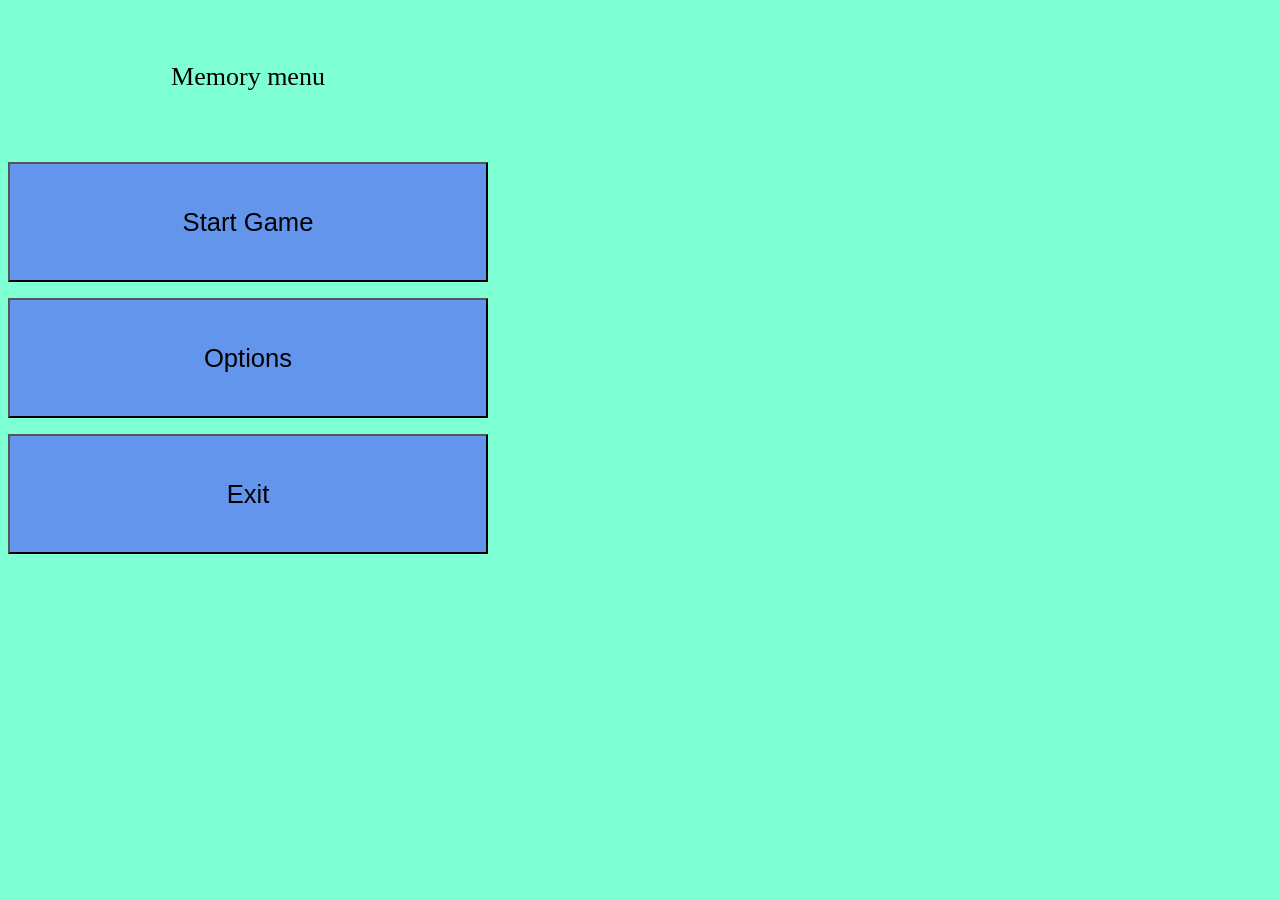
<file: pi_2/index.html>
<!DOCTYPE html> 
<html>
	<head>
		<link rel="stylesheet" href="./styles/main.css">
		<script src="./js/loader.js"></script>
		<script src="./js/game_info.js"></script>
		<script src="./js/menu_controller.js"></script>
		<title> My first game - Menu </title>
	</head>
	<body>
		<p class="menu-object" id="title">Memory menu</p>
		<button class="menu-object" onclick="start_game()"> 
			Start Game 
		</button>
		<button class="menu-object" onclick="options()"> 
			Options 
		</button>
		<button class="menu-object" onclick="exit()"> 
			Exit 
		</button>
	</body>
</html>
</file>
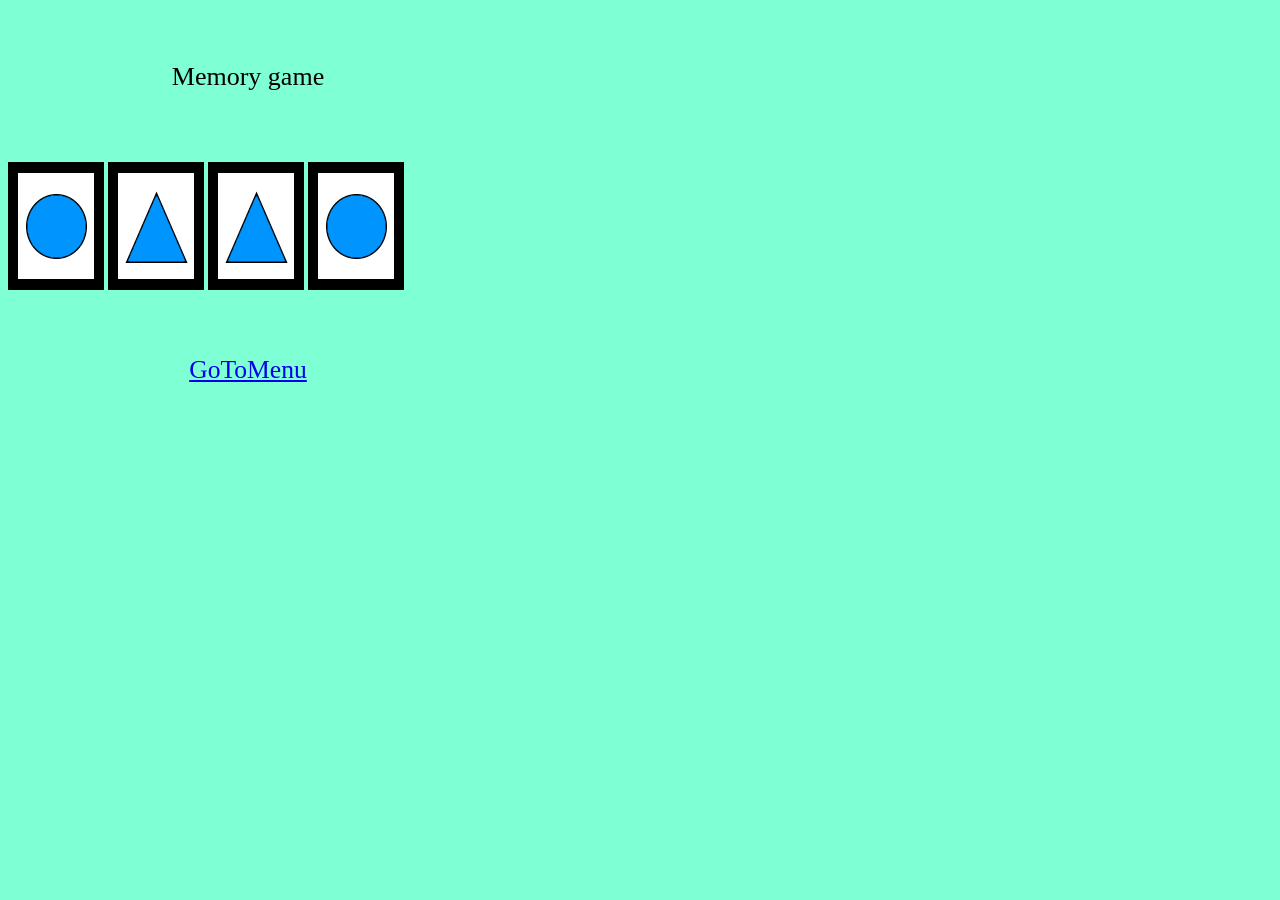
<file: pi_2/html/game.html>
<!DOCTYPE html> 
<html>
	<head>
		<link rel="stylesheet" href="../styles/main.css">
		<script src="../js/game_controller.js"></script>
		<script src="../js/loader.js"></script>
		<title> My first game - Game </title>
	</head>
	<body>
		<p class="menu-object" id="title">Memory game</p>
		<div>
			<img src="../resources/cb.png" onclick="items[0].do_click()">
			<img src="../resources/tb.png" onclick="items[1].do_click()">
			<img src="../resources/tb.png" onclick="items[2].do_click()">
			<img src="../resources/cb.png" onclick="items[3].do_click()">
		</div>
		<a class="menu-object" href="../">GoToMenu</a>
	</body>
</html>
</file>
<file: pi_2/styles/main.css>
#title{
	font-size: 26px;
	line-height: 75px;
}

body{
	background-color: aquamarine;
}

.menu-object{
	display:grid;
	align-items: center;
	align-self: center;
	justify-content: center;
	grid-auto-columns: auto;
	justify-content:center ;
	align-content: center;
	width: 30rem;
	height: 7.5rem;
	font-size: 1.6rem;
	margin-top: 1.0rem;
	
}

p{
	text-align: center;
}

button.menu-object{
	background-color: cornflowerblue;
	display:grid;
	align-items: center;
	align-self: center;
	justify-content: center;
	grid-auto-columns: auto;
	justify-content:center ;
	align-content: center;
}

button.menu-object:active{
	font-size: 1.8rem;
	width: 27.5rem;
	height: 7rem;
	background-color:blue;
}

button.menu-object:hover:not(:active){
	font-size: 2.2rem;
	width: 32.5rem;
	height: 8.5rem;
	background-color: aqua;
}
</file>
